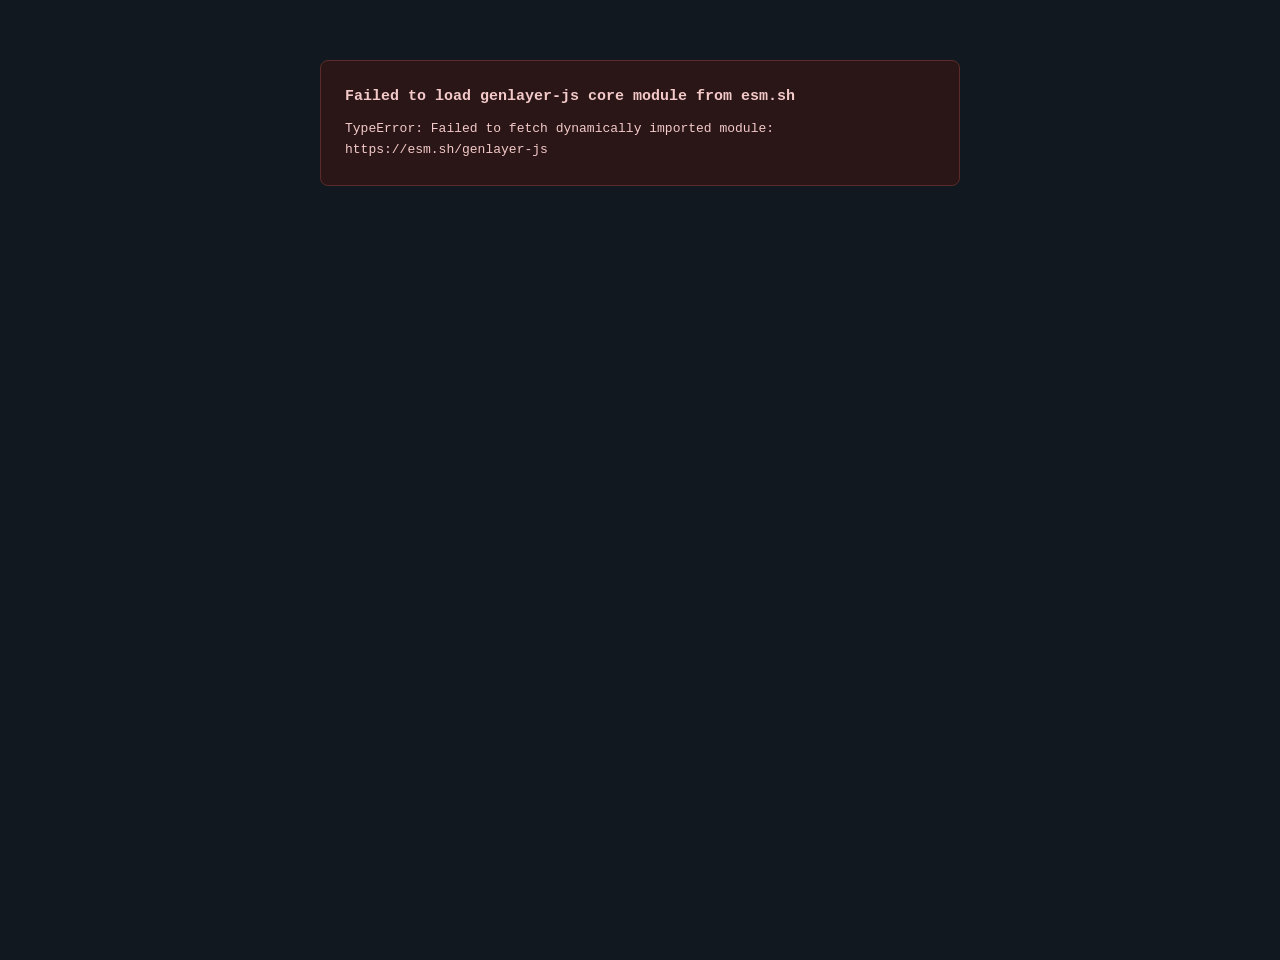
<file: frontend/index.html>
<!doctype html>
<html lang="en">
<head>
<meta charset="UTF-8" />
<meta name="viewport" content="width=device-width, initial-scale=1.0" />
<title>DepositJudge — AI-Arbitrated Rental Deposit Disputes</title>
<link rel="stylesheet" href="https://fonts.googleapis.com/css2?family=Fraunces:ital,wght@0,600;0,700;0,900;1,500&family=Inter:wght@400;500;600&family=JetBrains+Mono:wght@400;500&display=swap" />
<style>
:root{
  --ink:#12181F;--ink-soft:#1B222B;--ink-line:#2A323E;
  --paper:#EDE7DA;--paper-dim:#DED5C0;
  --text-on-ink:#EDE9DD;--text-on-paper:#1C1A15;--muted:#6b6455;
  --seal:#7C5CBF;--seal-dim:#5b3fa8;
  --green:#2F8F5B;--green-bg:#e0efe5;
  --red:#B23A4E;--red-bg:#f4e2e5;
  --amber:#C98A2B;--amber-bg:#f6ecd8;
  --rose:#A65B72;--rose-bg:#f0e2e7;
  --blue:#3A7CA5;--blue-bg:#e1ecf2;
  --serif:"Fraunces",Georgia,serif;
  --sans:"Inter",system-ui,sans-serif;
  --mono:"JetBrains Mono",ui-monospace,monospace;
}
*{box-sizing:border-box;}
body{margin:0;background:var(--ink);color:var(--text-on-ink);font-family:var(--sans);min-height:100vh;overflow-x:hidden;}
.header{background:var(--ink-soft);border-bottom:1px solid var(--ink-line);}
.header-inner{max-width:760px;margin:0 auto;padding:20px 24px;display:flex;justify-content:space-between;align-items:center;flex-wrap:wrap;gap:12px;}
.brand{display:flex;align-items:center;gap:10px;}
.brand-mark{width:34px;height:34px;border-radius:50%;border:1.5px solid var(--seal);color:var(--seal);display:flex;align-items:center;justify-content:center;font-family:var(--serif);font-weight:700;font-size:15px;flex-shrink:0;}
.brand-text{line-height:1.2;}
.brand-eyebrow{font-family:var(--mono);font-size:10px;letter-spacing:.1em;text-transform:uppercase;color:#8b93a5;}
.brand-name{font-family:var(--serif);font-weight:700;font-size:20px;}
.wallet{display:flex;align-items:center;gap:10px;flex-wrap:wrap;}
.import-row{max-width:760px;margin:0 auto;padding:0 24px 16px;display:flex;gap:10px;flex-wrap:wrap;}
.import-row input{flex:1;min-width:200px;}
.addr{font-family:var(--mono);font-size:12px;color:#c8cede;background:#262b38;padding:6px 10px;border-radius:6px;word-break:break-all;display:inline-block;max-width:220px;text-align:left;}
.btn{font-family:var(--sans);font-weight:500;font-size:14px;padding:10px 18px;border-radius:6px;border:none;cursor:pointer;transition:opacity .15s ease,transform .1s ease;}
.btn:hover:not(:disabled){opacity:.88;}
.btn:active:not(:disabled){transform:translateY(1px);}
.btn:disabled{opacity:.45;cursor:not-allowed;}
.btn-primary{background:var(--seal);color:#fff;}
.btn-secondary{background:#262b38;color:var(--text-on-ink);border:1px solid var(--ink-line);}
.btn-ghost{background:transparent;color:#9ba3b4;border:1px solid var(--ink-line);}
.btn-block{width:100%;}
.main{max-width:760px;margin:0 auto;padding:32px 24px 60px;}
.status-banner{border-radius:8px;padding:16px 20px;font-family:var(--serif);font-size:16px;font-weight:600;margin-bottom:24px;text-align:center;}
.badge-blue{background:var(--blue-bg);color:var(--blue);}
.badge-amber{background:var(--amber-bg);color:var(--amber);}
.badge-green{background:var(--green-bg);color:var(--green);}
.badge-rose{background:var(--rose-bg);color:var(--rose);}
.badge{background:#262b38;color:#9ba3b4;}
.tabs{display:flex;gap:4px;border-bottom:1px solid var(--ink-line);overflow-x:auto;}
.tab{background:none;border:none;color:#8b93a5;font-family:var(--sans);font-size:13.5px;font-weight:500;padding:12px 16px;cursor:pointer;border-bottom:2px solid transparent;margin-bottom:-1px;white-space:nowrap;}
.tab-active{color:var(--text-on-ink);border-bottom-color:var(--seal);}
.panel{background:var(--paper);color:var(--text-on-paper);border-radius:0 0 10px 10px;padding:28px;box-shadow:0 12px 32px rgba(0,0,0,.3);}
.panel h2{font-family:var(--serif);font-size:21px;margin:0 0 10px;}
.muted{color:var(--muted);font-size:13.5px;line-height:1.55;margin-bottom:20px;}
.field-row{display:flex;justify-content:space-between;align-items:baseline;padding:12px 0;border-bottom:1px solid var(--paper-dim);gap:16px;}
.field-label{font-size:12.5px;color:var(--muted);text-transform:uppercase;letter-spacing:.04em;flex-shrink:0;}
.field-value{font-family:var(--mono);font-size:13px;text-align:right;word-break:break-word;}
.claim-block{margin-top:18px;padding:14px 16px;background:#fff;border-radius:6px;border:1px solid var(--paper-dim);}
.claim-block .who{font-family:var(--mono);font-size:11px;letter-spacing:.06em;text-transform:uppercase;color:var(--muted);margin-bottom:6px;}
.claim-block .text{font-size:14px;line-height:1.55;}
textarea.input, input.input{width:100%;font-family:var(--sans);font-size:14px;padding:12px 14px;border:1px solid #d4cbb0;border-radius:6px;background:#fff;margin-bottom:14px;color:var(--text-on-paper);}
textarea.input{min-height:100px;resize:vertical;}
.hint{font-size:12.5px;color:var(--muted);margin-top:12px;}
.verdict-box{margin-top:24px;border:1px solid #d4cbb0;border-radius:8px;padding:22px 20px;background:#fffdf7;position:relative;}
.verdict-box::before{content:"◆";position:absolute;top:-12px;left:20px;background:var(--seal);color:#fff;width:24px;height:24px;border-radius:50%;display:flex;align-items:center;justify-content:center;font-size:11px;}
.verdict-split{font-family:var(--serif);font-weight:900;font-size:1.6rem;color:var(--seal);margin-bottom:6px;}
.verdict-amounts{font-family:var(--mono);font-size:12.5px;color:var(--muted);margin-bottom:14px;}
.verdict-label{font-family:var(--mono);font-size:11px;font-weight:500;text-transform:uppercase;letter-spacing:.08em;color:var(--seal);margin-bottom:8px;}
.verdict-text{font-size:15px;line-height:1.6;font-style:italic;font-family:var(--serif);font-weight:500;}
.alert{border-radius:6px;padding:12px 16px;font-size:12px;margin-bottom:16px;white-space:pre-wrap;word-break:break-word;font-family:var(--mono);line-height:1.5;}
.alert-error{background:var(--red-bg);color:var(--red);}
.footer{text-align:center;color:#5a6274;font-size:12px;padding:24px;font-family:var(--mono);}
.footer strong{color:var(--seal);}
.config-banner{background:#3a2f1a;color:#e8cf8a;font-size:12px;padding:10px 24px;text-align:center;}
</style>
</head>
<body>
<div id="app"></div>

<script type="module">
const app = document.getElementById("app");

function showFatalError(title, err) {
  app.innerHTML = `
    <div style="max-width:640px;margin:60px auto;padding:24px;background:#2a1616;border:1px solid #5c2b2b;border-radius:8px;color:#f4c9c9;font-family:monospace;font-size:13px;line-height:1.6;">
      <div style="font-weight:bold;font-size:15px;margin-bottom:10px;">${title}</div>
      <div style="white-space:pre-wrap;word-break:break-word;">${(err && (err.stack || err.message || err)) || "Unknown error"}</div>
    </div>
  `;
}

let createClient, createGenLayerAccount, generatePrivateKey, studionet;

try {
  const core = await import("https://esm.sh/genlayer-js");
  createClient = core.createClient;
  createGenLayerAccount = core.createAccount;
  generatePrivateKey = core.generatePrivateKey;
} catch (err) {
  showFatalError("Failed to load genlayer-js core module from esm.sh", err);
  throw err;
}

try {
  const chains = await import("https://esm.sh/genlayer-js/chains");
  studionet = chains.studionet;
} catch (err) {
  showFatalError("Failed to load genlayer-js/chains module from esm.sh", err);
  throw err;
}

// ====== CONFIG ======
const CONTRACT_ADDRESS = "0xf445b8ecD30c1B0E5db2a63652fe4EB9ef7D5359";
// =====================

const STORAGE_KEY = "depositjudge_privkey";

function getStoredAccount() {
  const pk = localStorage.getItem(STORAGE_KEY);
  return pk ? createGenLayerAccount(pk) : null;
}
function createNewAccount() {
  const pk = generatePrivateKey();
  localStorage.setItem(STORAGE_KEY, pk);
  return createGenLayerAccount(pk);
}
function importAccount(pk) {
  const acc = createGenLayerAccount(pk); // throws if invalid
  localStorage.setItem(STORAGE_KEY, pk);
  return acc;
}
function clearAccount() {
  localStorage.removeItem(STORAGE_KEY);
}

class DepositJudgeContract {
  constructor(account) {
    this.client = createClient({ chain: studionet, ...(account ? { account } : {}) });
  }
  updateAccount(account) {
    this.client = createClient({ chain: studionet, ...(account ? { account } : {}) });
  }
  async getCaseSummary() {
    return await this.client.readContract({ address: CONTRACT_ADDRESS, functionName: "get_case_summary", args: [] });
  }
  async getVerdict() {
    return await this.client.readContract({ address: CONTRACT_ADDRESS, functionName: "get_verdict", args: [] });
  }
  async submitTenantClaim(text) {
    const hash = await this.client.writeContract({ address: CONTRACT_ADDRESS, functionName: "submit_tenant_claim", args: [text], value: 0 });
    return await this.client.waitForTransactionReceipt({ hash, status: "ACCEPTED", interval: 4000, retries: 60 });
  }
  async submitLandlordClaim(text) {
    const hash = await this.client.writeContract({ address: CONTRACT_ADDRESS, functionName: "submit_landlord_claim", args: [text], value: 0 });
    return await this.client.waitForTransactionReceipt({ hash, status: "ACCEPTED", interval: 4000, retries: 60 });
  }
  async resolveDispute() {
    const hash = await this.client.writeContract({ address: CONTRACT_ADDRESS, functionName: "resolve_dispute", args: [], value: 0 });
    return await this.client.waitForTransactionReceipt({ hash, status: "ACCEPTED", interval: 5000, retries: 120 });
  }
}

let account = getStoredAccount();
let contract = new DepositJudgeContract(account);
let state = { summary: null, verdict: null, loading: false, error: "", tab: "details", showImport: false };

const shortAddr = (a) => (a ? a.slice(0, 6) + "…" + a.slice(-4) : "");
const badgeClass = (s) => ({ created: "badge-blue", tenant_submitted: "badge-amber", landlord_submitted: "badge-amber", resolved: "badge-green" }[s] || "badge");
const statusLabel = (s) => ({
  created: "Open — awaiting the tenant's statement",
  tenant_submitted: "Tenant statement filed — awaiting the landlord's statement",
  landlord_submitted: "Both statements filed — ready for a ruling",
  resolved: "Case resolved — ruling recorded on-chain",
}[s] || "Loading…");

async function refresh() {
  try {
    state.summary = await contract.getCaseSummary();
    if (state.summary.status === "resolved") {
      state.verdict = await contract.getVerdict();
    } else {
      state.verdict = null;
    }
    state.error = "";
  } catch (e) {
    state.error = "Could not load contract state.\n\nError: " + (e.name || "") + " " + (e.message || String(e)) + (e.stack ? ("\n\n" + e.stack.slice(0, 400)) : "");
  }
  render();
}

function connectWallet() { account = createNewAccount(); contract.updateAccount(account); state.showImport = false; render(); }
function toggleImport() { state.showImport = !state.showImport; render(); }
function handleImportWallet(pk) {
  try {
    account = importAccount(pk.trim());
    contract.updateAccount(account);
    state.showImport = false;
    state.error = "";
    render();
  } catch (e) {
    state.error = "Invalid private key: " + e.message;
    render();
  }
}
function disconnectWallet() { clearAccount(); account = null; contract.updateAccount(null); render(); }

async function handleSubmitTenant(text) {
  state.loading = true; state.error = ""; render();
  try { await contract.submitTenantClaim(text); await refresh(); }
  catch (e) { state.error = "Submit failed: " + e.message; }
  state.loading = false; render();
}
async function handleSubmitLandlord(text) {
  state.loading = true; state.error = ""; render();
  try { await contract.submitLandlordClaim(text); await refresh(); }
  catch (e) { state.error = "Submit failed: " + e.message; }
  state.loading = false; render();
}
async function handleResolve() {
  state.loading = true; state.error = ""; render();
  try { await contract.resolveDispute(); await refresh(); }
  catch (e) { state.error = "Resolve failed (validators may have disagreed — try again): " + e.message; }
  state.loading = false; render();
}

function renderTab() {
  const s = state.summary;
  if (state.tab === "details") {
    return `<h2>Case Overview</h2>
      <p class="muted">DepositJudge reads the lease terms and both parties' statements, then an AI validator panel reaches consensus on a fair deposit split — recorded permanently on-chain.</p>
      <div class="field-row"><span class="field-label">Status</span><span class="field-value">${s?.status ?? "…"}</span></div>
      <div class="field-row"><span class="field-label">Deposit amount</span><span class="field-value">${s?.deposit_amount ?? "…"}</span></div>
      <div class="field-row"><span class="field-label">Lease terms</span><span class="field-value">${s?.lease_terms ?? "…"}</span></div>
      <div class="field-row"><span class="field-label">Landlord</span><span class="field-value">${s ? s.landlord : "…"}</span></div>
      <div class="field-row"><span class="field-label">Tenant</span><span class="field-value">${s ? s.tenant : "…"}</span></div>
      ${s?.tenant_claim ? `<div class="claim-block"><div class="who">Tenant's statement</div><div class="text">${s.tenant_claim}</div></div>` : ""}
      ${s?.landlord_claim ? `<div class="claim-block"><div class="who">Landlord's statement</div><div class="text">${s.landlord_claim}</div></div>` : ""}
      <button id="refresh-btn" class="btn btn-secondary" style="margin-top:18px;">Refresh</button>`;
  }
  if (state.tab === "submit") {
    const tenantDone = s && s.status !== "created";
    const landlordDone = s && (s.status === "landlord_submitted" || s.status === "resolved");
    const landlordReady = s && s.status === "tenant_submitted";
    return `<h2>File a Statement</h2>
      <p class="muted">Tenant files first, then landlord. Each statement is recorded exactly as written — validators read it directly.</p>
      <div class="field-row"><span class="field-label">Tenant statement</span><span class="field-value">${tenantDone ? "✓ filed" : "not yet filed"}</span></div>
      ${!tenantDone ? `
        <textarea id="tenant-input" class="input" placeholder="Describe the property condition at move-out…"></textarea>
        <button id="tenant-btn" class="btn btn-primary btn-block" ${state.loading ? "disabled" : ""}>${state.loading ? "Filing…" : "File Tenant Statement"}</button>
      ` : ""}
      <div class="field-row" style="margin-top:22px;"><span class="field-label">Landlord statement</span><span class="field-value">${landlordDone ? "✓ filed" : "not yet filed"}</span></div>
      ${!landlordDone ? `
        <textarea id="landlord-input" class="input" placeholder="Describe damages and deductions claimed…" ${!landlordReady ? "disabled" : ""}></textarea>
        <button id="landlord-btn" class="btn btn-primary btn-block" ${state.loading || !landlordReady ? "disabled" : ""}>${state.loading ? "Filing…" : "File Landlord Statement"}</button>
        ${!landlordReady ? `<p class="hint">Waiting on the tenant's statement first.</p>` : ""}
      ` : ""}
      ${!account ? `<p class="hint">Connect a wallet above to sign your statement.</p>` : ""}`;
  }
  if (state.tab === "resolve") {
    const ready = s && s.status === "landlord_submitted";
    const done = s && s.status === "resolved";
    return `<h2>Resolve & Verdict</h2>
      <p class="muted">Once both statements are filed, request a ruling. Independent AI validators read the lease terms and both statements, then reach consensus on a fair split.</p>
      ${!done ? `
        <button id="resolve-btn" class="btn btn-primary btn-block" ${state.loading || !ready ? "disabled" : ""}>${state.loading ? "Deliberating (consensus in progress)…" : "Request Ruling"}</button>
        ${!ready ? `<p class="hint">Both statements must be filed before a ruling can be requested.</p>` : `<p class="hint">May take up to 30 seconds — multiple validators are reasoning independently.</p>`}
      ` : ""}
      ${state.verdict ? `
        <div class="verdict-box">
          <div class="verdict-label">Ruling</div>
          <div class="verdict-split">${state.verdict.tenant_pct}% to tenant</div>
          <div class="verdict-amounts">TENANT RECEIVES ${state.verdict.tenant_amount} &nbsp;·&nbsp; LANDLORD RETAINS ${state.verdict.landlord_amount}</div>
          <div class="verdict-text">“${state.verdict.reasoning}”</div>
        </div>
      ` : `<p class="hint">No ruling yet.</p>`}`;
  }
}

function render() {
  const s = state.summary;
  app.innerHTML = `
    <header class="header"><div class="header-inner">
      <div class="brand">
        <span class="brand-mark">DJ</span>
        <div class="brand-text">
          <div class="brand-eyebrow">Intelligent Contract</div>
          <div class="brand-name">DepositJudge</div>
        </div>
      </div>
      <div class="wallet">
        ${account
          ? `<div style="text-align:right;"><span class="addr">${account.address}</span> <button id="disconnect-btn" class="btn btn-ghost">Disconnect</button></div>`
          : `<button id="connect-btn" class="btn btn-primary">Connect Wallet</button><button id="import-toggle-btn" class="btn btn-secondary">Import Wallet</button>`
        }
      </div>
    </div>
    ${!account && state.showImport ? `
      <div class="import-row">
        <input id="import-pk-input" class="input" type="password" placeholder="0x… paste your private key" style="margin-bottom:0;" />
        <button id="import-confirm-btn" class="btn btn-primary">Import</button>
      </div>
    ` : ""}
    </header>
    <main class="main">
      <div class="status-banner ${badgeClass(s?.status)}">${statusLabel(s?.status)}</div>
      <nav class="tabs">
        <button data-tab="details" class="tab ${state.tab === "details" ? "tab-active" : ""}">Case Overview</button>
        <button data-tab="submit" class="tab ${state.tab === "submit" ? "tab-active" : ""}">File Statement</button>
        <button data-tab="resolve" class="tab ${state.tab === "resolve" ? "tab-active" : ""}">Resolve & Verdict</button>
      </nav>
      ${state.error ? `<div class="alert alert-error">${state.error}</div>` : ""}
      <section class="panel">${renderTab()}</section>
    </main>
    <footer class="footer">Arbitrated via Intelligent Contract on <strong>GenLayer</strong> — consensus, not a single AI call.</footer>
  `;
  document.getElementById("connect-btn")?.addEventListener("click", connectWallet);
  document.getElementById("import-toggle-btn")?.addEventListener("click", toggleImport);
  document.getElementById("import-confirm-btn")?.addEventListener("click", () => {
    const v = document.getElementById("import-pk-input").value;
    if (v.trim()) handleImportWallet(v);
  });
  document.getElementById("disconnect-btn")?.addEventListener("click", disconnectWallet);
  document.getElementById("refresh-btn")?.addEventListener("click", refresh);
  document.getElementById("resolve-btn")?.addEventListener("click", handleResolve);
  document.getElementById("tenant-btn")?.addEventListener("click", () => {
    const v = document.getElementById("tenant-input").value.trim();
    if (v) handleSubmitTenant(v);
  });
  document.getElementById("landlord-btn")?.addEventListener("click", () => {
    const v = document.getElementById("landlord-input").value.trim();
    if (v) handleSubmitLandlord(v);
  });
  document.querySelectorAll(".tab").forEach((el) => el.addEventListener("click", () => { state.tab = el.dataset.tab; render(); }));
}

try {
  render();
  refresh();
} catch (err) {
  showFatalError("App failed to start", err);
}
</script>
</body>
</html>
</file>
